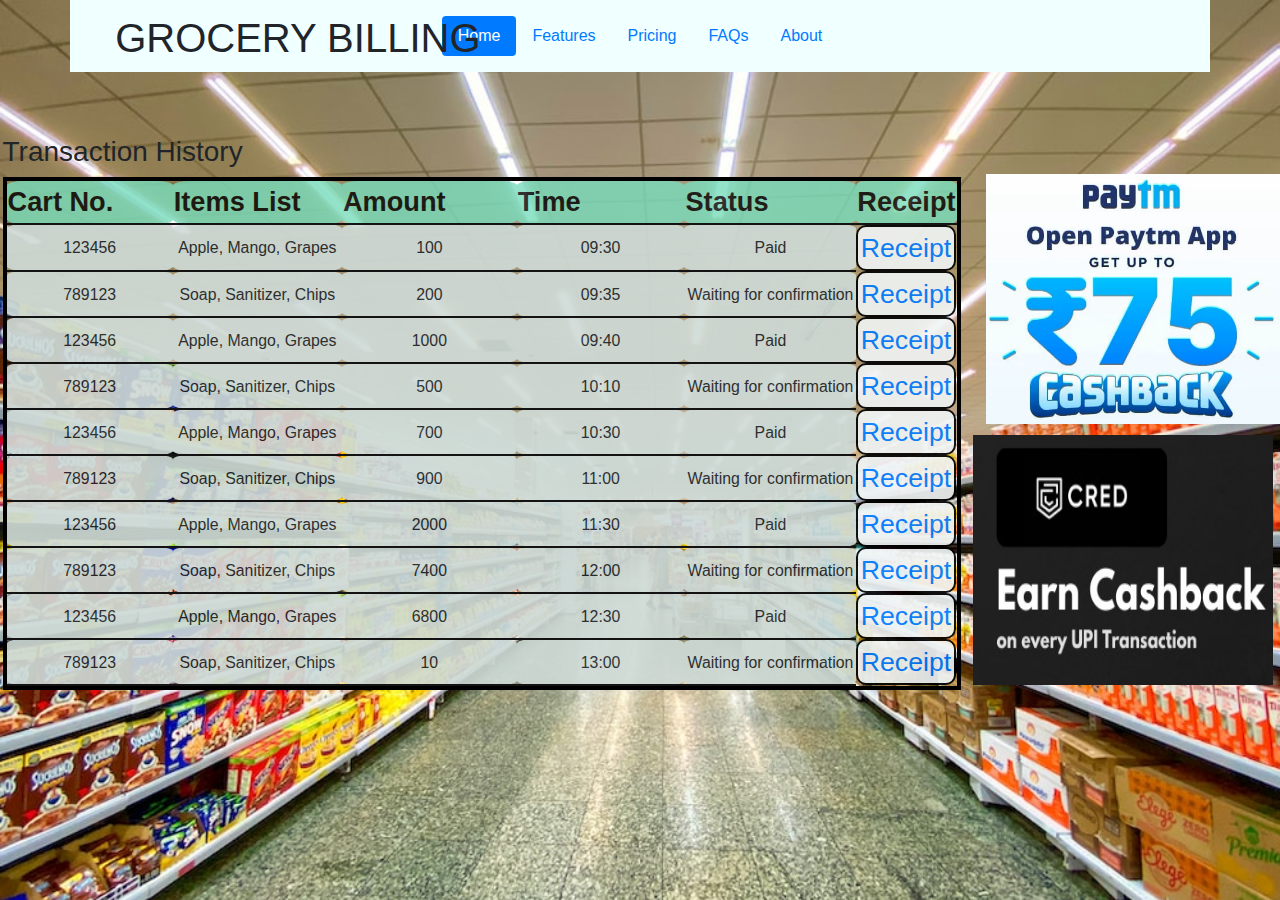
<file: index.html>
<!DOCTYPE html>
<html lang="en">
<head>
    <meta charset="UTF-8">
    <title>Grocery</title>
    <link rel="stylesheet" href="./style.css" />
</head>
<body>
  <link rel="stylesheet" href="https://cdn.jsdelivr.net/npm/bootstrap@4.3.1/dist/css/bootstrap.min.css" integrity="sha384-ggOyR0iXCbMQv3Xipma34MD+dH/1fQ784/j6cY/iJTQUOhcWr7x9JvoRxT2MZw1T" crossorigin="anonymous">
  <div class="container">
      <header class="d-flex justify-content-center py-3">
        <ul class="nav nav-pills">
          <li class="nav-item"><a href="#" class="nav-link active" aria-current="page">Home</a></li>
          <li class="nav-item"><a href="./features.html" class="nav-link">Features</a></li>
          <li class="nav-item"><a href="./pricing.html" class="nav-link">Pricing</a></li>
          <li class="nav-item"><a href="./faqs.html" class="nav-link">FAQs</a></li>
          <li class="nav-item"><a href="./about.html" class="nav-link">About</a></li>
        </ul>
      </header>
    </div> 
    <div id="heading1">
        <h1> GROCERY BILLING </h1>
     
    </div>
    <div id="heading2">
        <h3> Transaction History</h3>
    <div id="table1">
      <div id="paytmm">
        <a href="https://paytm.com/"> <img src="./paytm.jpg" alt="Paytm" height="250"></a>
      </div>
      <div id="cred">
        <a href="https://cred.club/"> <img src="./cred.jpg" alt="Cred" height="250" width="300"></a>
      </div>  
        <table>
            <tr>
              <th>Cart No.</th>
              <th>Items List</th>
              <th>Amount </th>
              <th>Time</th>
              <th>Status</th>
              <th> Receipt </th>
            </tr>
            <tr>
              <td>123456</td>
              <td>Apple, Mango, Grapes</td>
              <td>100</td>
              <td>09:30</td>
              <td>Paid</td>
              <td class="button-cell"> <a href="./second.html" </a>  Receipt </td>
            </tr>
            <tr>
              <td>789123</td>
              <td>Soap, Sanitizer, Chips</td>
              <td>200</td>
              <td>09:35</td>
              <td>Waiting for confirmation</td>
              <td class="button-cell"> <a href="./second.html" </a>  Receipt </td>
            </tr>
            <tr>
                <td>123456</td>
                <td>Apple, Mango, Grapes</td>
                <td>1000</td>
                <td>09:40</td>
                <td>Paid</td>
                <td class="button-cell"> <a href="./second.html" </a>  Receipt </td>
              </tr>
              <tr>
                <td>789123</td>
                <td>Soap, Sanitizer, Chips</td>
                <td>500</td>
                <td>10:10</td>
                <td>Waiting for confirmation</td>
                <td class="button-cell"> <a href="./second.html" </a>  Receipt </td>
              </tr>
              <tr>
                <td>123456</td>
                <td>Apple, Mango, Grapes</td>
                <td>700</td>
                <td>10:30</td>
                <td>Paid</td>
                <td class="button-cell"> <a href="./second.html" </a>  Receipt </td>
              </tr>
              <tr>
                <td>789123</td>
                <td>Soap, Sanitizer, Chips</td>
                <td>900</td>
                <td>11:00</td>
                <td>Waiting for confirmation</td>
                <td class="button-cell"> <a href="./second.html" </a>  Receipt </td>
              </tr>
              <tr>
                <td>123456</td>
                <td>Apple, Mango, Grapes</td>
                <td>2000</td>
                <td>11:30</td>
                <td>Paid</td>
                <td class="button-cell"> <a href="./second.html" </a>  Receipt </td>
              </tr>
              <tr>
                <td>789123</td>
                <td>Soap, Sanitizer, Chips</td>
                <td>7400</td>
                <td>12:00</td>
                <td>Waiting for confirmation</td>
                <td class="button-cell"> <a href="./second.html" </a>  Receipt </td>
              </tr>
              <tr>
                <td>123456</td>
                <td>Apple, Mango, Grapes</td>
                <td>6800</td>
                <td>12:30</td>
                <td>Paid</td>
                <td class="button-cell"> <a href="./second.html" </a>  Receipt </td>
              </tr>
              <tr>
                <td>789123</td>
                <td>Soap, Sanitizer, Chips</td>
                <td>10</td>
                <td>13:00</td>
                <td>Waiting for confirmation</td>
                <td class="button-cell"> <a href="./second.html" </a>  Receipt </td>
              </tr>
          </table>
          
        </div>

</body>
</html>
</file>
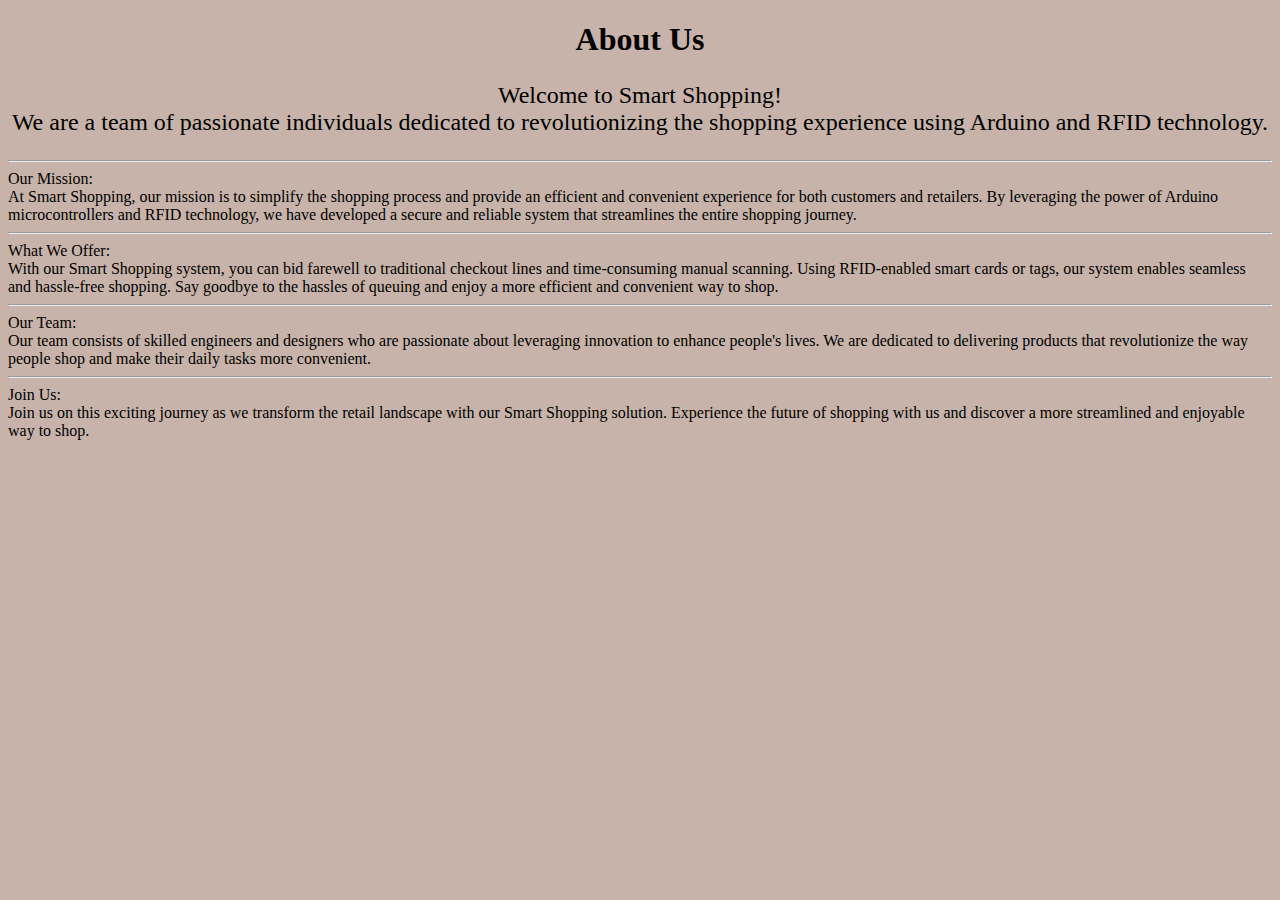
<file: about.html>
<!DOCTYPE html>
<html lang="en">
<head>
    <meta charset="UTF-8">
    <meta http-equiv="X-UA-Compatible" content="IE=edge">
    <meta name="viewport" content="width=device-width, initial-scale=1.0">
    <title>Document</title>
    <style>
        html {
            background-color: rgb(199, 179, 169);
        }
        p{
            text-align: center;
            font-size: x-large;
        }
        h1 
        { 
            text-align: center;
        }
    </style>
</head>
<body>
    <h1> About Us</h1>
    <p>
        Welcome to Smart Shopping! <br /> We are a team of passionate individuals dedicated to revolutionizing the shopping experience using Arduino and RFID technology.
        <br /><hr />
        Our Mission: <br /> 
        At Smart Shopping, our mission is to simplify the shopping process and provide an efficient and convenient experience for both customers and retailers. By leveraging the power of Arduino microcontrollers and RFID technology, we have developed a secure and reliable system that streamlines the entire shopping journey.
        <br /><hr />
        What We Offer: <br /> 
        With our Smart Shopping system, you can bid farewell to traditional checkout lines and time-consuming manual scanning. Using RFID-enabled smart cards or tags, our system enables seamless and hassle-free shopping. Say goodbye to the hassles of queuing and enjoy a more efficient and convenient way to shop.
        <br /><hr />
        Our Team: <br /> 
        Our team consists of skilled engineers and designers who are passionate about leveraging innovation to enhance people's lives. We are dedicated to delivering products that revolutionize the way people shop and make their daily tasks more convenient.
        <br /><hr />
        Join Us: <br /> 
        Join us on this exciting journey as we transform the retail landscape with our Smart Shopping solution. Experience the future of shopping with us and discover a more streamlined and enjoyable way to shop.
        
        </p>
</body>
</html>
</file>
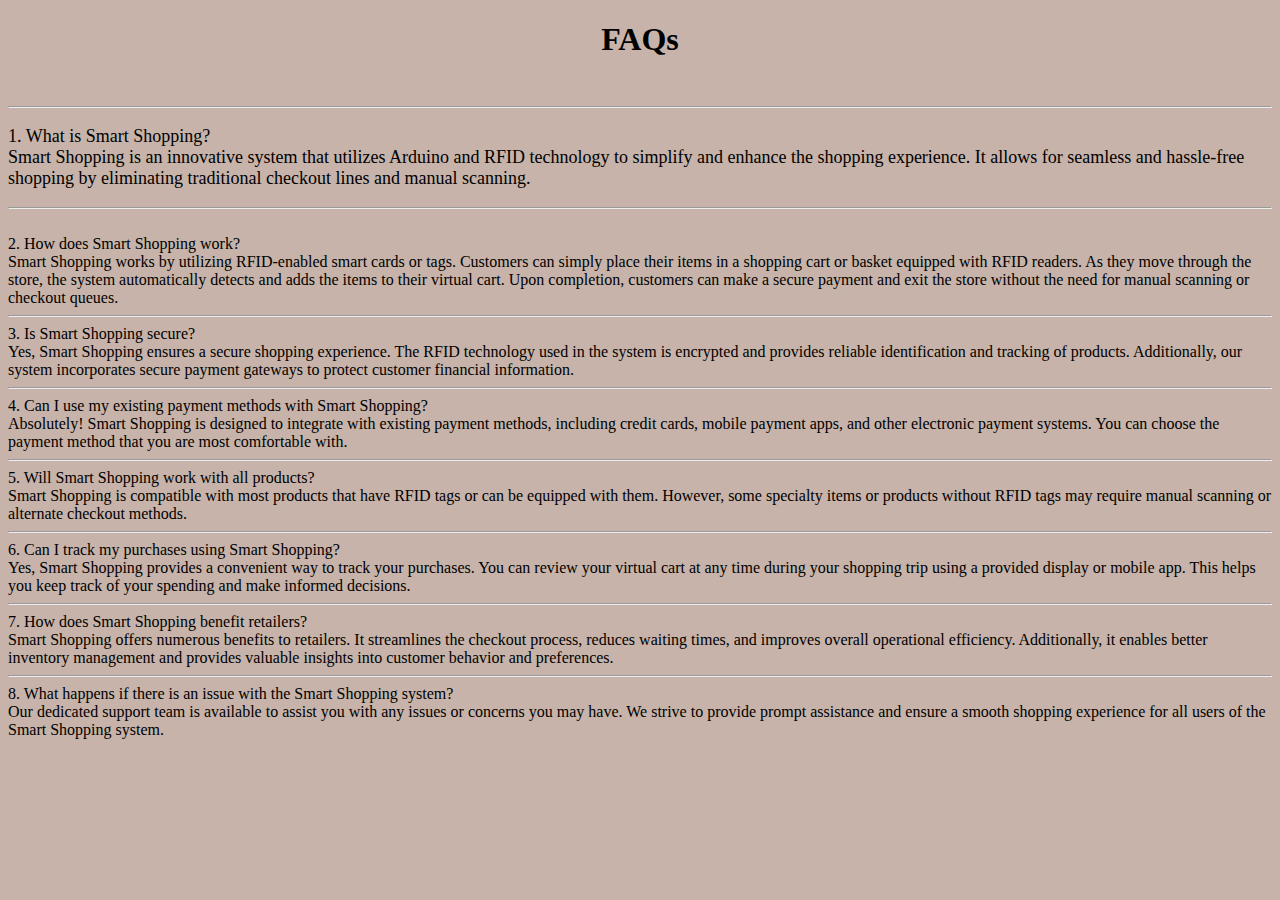
<file: faqs.html>
<!DOCTYPE html>
<html lang="en">
<head>
    <meta charset="UTF-8">
    <meta http-equiv="X-UA-Compatible" content="IE=edge">
    <meta name="viewport" content="width=device-width, initial-scale=1.0">
    <title>FAQs</title>
    <style>
        html {
            background-color: rgb(199, 179, 169);
        }
        p{
            
            font-size: large;
        }
        h1 {
            text-align: center;
        }
    </style>
</head>
<body>
    <h1> FAQs </h1> <br /> <hr />
    <p>
        1. What is Smart Shopping?<br />
        Smart Shopping is an innovative system that utilizes Arduino and RFID technology to simplify and enhance the shopping experience. It allows for seamless and hassle-free shopping by eliminating traditional checkout lines and manual scanning.
        <hr />
        <br />
        2. How does Smart Shopping work?<br />
        Smart Shopping works by utilizing RFID-enabled smart cards or tags. Customers can simply place their items in a shopping cart or basket equipped with RFID readers. As they move through the store, the system automatically detects and adds the items to their virtual cart. Upon completion, customers can make a secure payment and exit the store without the need for manual scanning or checkout queues.
    <br /><hr />
        3. Is Smart Shopping secure?<br />
        Yes, Smart Shopping ensures a secure shopping experience. The RFID technology used in the system is encrypted and provides reliable identification and tracking of products. Additionally, our system incorporates secure payment gateways to protect customer financial information.
    <br /><hr />
        4. Can I use my existing payment methods with Smart Shopping?<br />
        Absolutely! Smart Shopping is designed to integrate with existing payment methods, including credit cards, mobile payment apps, and other electronic payment systems. You can choose the payment method that you are most comfortable with.
    <br /><hr />
        5. Will Smart Shopping work with all products?<br />
        Smart Shopping is compatible with most products that have RFID tags or can be equipped with them. However, some specialty items or products without RFID tags may require manual scanning or alternate checkout methods.
    <br /><hr />
        6. Can I track my purchases using Smart Shopping?<br />
        Yes, Smart Shopping provides a convenient way to track your purchases. You can review your virtual cart at any time during your shopping trip using a provided display or mobile app. This helps you keep track of your spending and make informed decisions.
    <br /><hr />
        7. How does Smart Shopping benefit retailers?<br />
        Smart Shopping offers numerous benefits to retailers. It streamlines the checkout process, reduces waiting times, and improves overall operational efficiency. Additionally, it enables better inventory management and provides valuable insights into customer behavior and preferences.
    <br /><hr />
        8. What happens if there is an issue with the Smart Shopping system?<br />
        Our dedicated support team is available to assist you with any issues or concerns you may have. We strive to provide prompt assistance and ensure a smooth shopping experience for all users of the Smart Shopping system.
        </p>
</body>
</html>
</file>
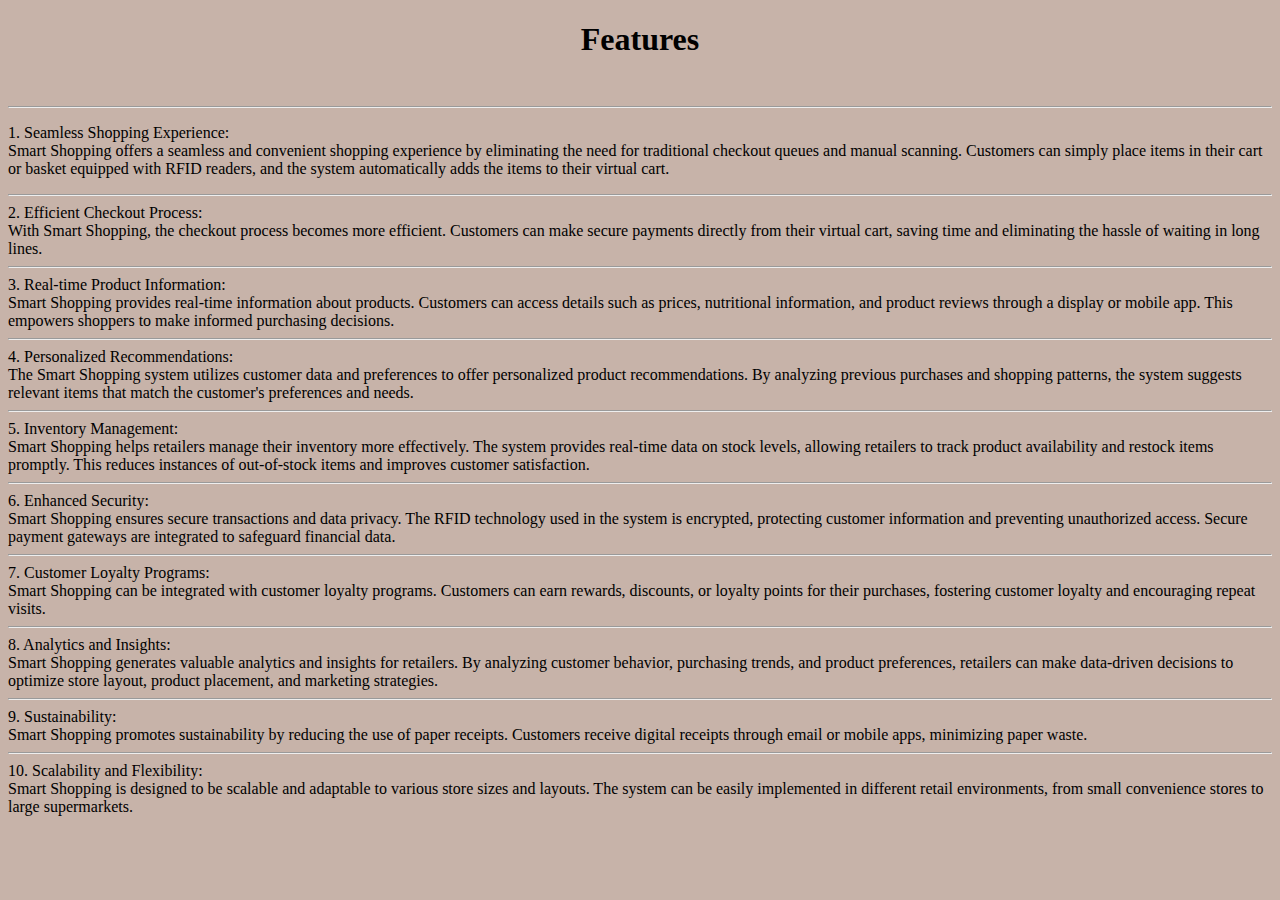
<file: features.html>
<!DOCTYPE html>
<html lang="en">
<head>
    <meta charset="UTF-8">
    <meta http-equiv="X-UA-Compatible" content="IE=edge">
    <meta name="viewport" content="width=device-width, initial-scale=1.0">
    <title>Features</title>
    <style>
        html {
            background-color: rgb(199, 179, 169);
        }
        h1 {
            text-align: center;
        }
    </style>
</head>
<body>
    <h1> Features </h1> <br /> <hr />
    <p>
        1. Seamless Shopping Experience: <br />
        Smart Shopping offers a seamless and convenient shopping experience by eliminating the need for traditional checkout queues and manual scanning. Customers can simply place items in their cart or basket equipped with RFID readers, and the system automatically adds the items to their virtual cart.
        <br /> <hr />
        2. Efficient Checkout Process: <br />
        With Smart Shopping, the checkout process becomes more efficient. Customers can make secure payments directly from their virtual cart, saving time and eliminating the hassle of waiting in long lines.
        <br /> <hr />
        3. Real-time Product Information:<br />
        Smart Shopping provides real-time information about products. Customers can access details such as prices, nutritional information, and product reviews through a display or mobile app. This empowers shoppers to make informed purchasing decisions.
        <br /> <hr />
        4. Personalized Recommendations:<br />
        The Smart Shopping system utilizes customer data and preferences to offer personalized product recommendations. By analyzing previous purchases and shopping patterns, the system suggests relevant items that match the customer's preferences and needs.
        <br /> <hr />
        5. Inventory Management:<br />
        Smart Shopping helps retailers manage their inventory more effectively. The system provides real-time data on stock levels, allowing retailers to track product availability and restock items promptly. This reduces instances of out-of-stock items and improves customer satisfaction.
        <br /> <hr />
        6. Enhanced Security:<br />
        Smart Shopping ensures secure transactions and data privacy. The RFID technology used in the system is encrypted, protecting customer information and preventing unauthorized access. Secure payment gateways are integrated to safeguard financial data.
        <br /> <hr />
        7. Customer Loyalty Programs:<br />
        Smart Shopping can be integrated with customer loyalty programs. Customers can earn rewards, discounts, or loyalty points for their purchases, fostering customer loyalty and encouraging repeat visits.
        <br /> <hr />
        8. Analytics and Insights:<br />
        Smart Shopping generates valuable analytics and insights for retailers. By analyzing customer behavior, purchasing trends, and product preferences, retailers can make data-driven decisions to optimize store layout, product placement, and marketing strategies.
        <br /> <hr />
        9. Sustainability:<br />
        Smart Shopping promotes sustainability by reducing the use of paper receipts. Customers receive digital receipts through email or mobile apps, minimizing paper waste.
        <br /> <hr />
        10. Scalability and Flexibility:<br />
        Smart Shopping is designed to be scalable and adaptable to various store sizes and layouts. The system can be easily implemented in different retail environments, from small convenience stores to large supermarkets.
        </p>
</body>
</html>
</file>
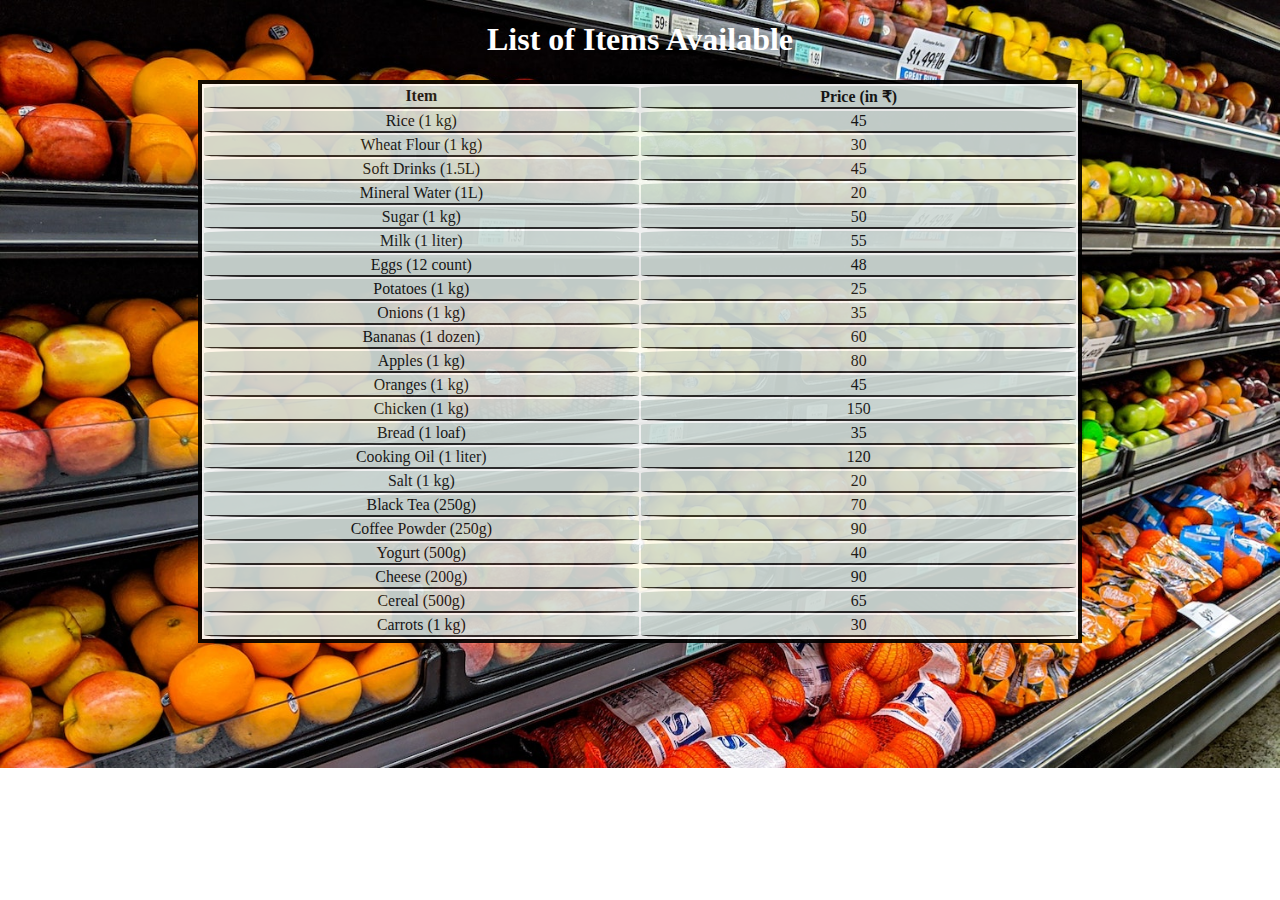
<file: pricing.html>
<!DOCTYPE html>
<html lang="en">
<head>
    <meta charset="UTF-8">
    <meta http-equiv="X-UA-Compatible" content="IE=edge">
    <meta name="viewport" content="width=device-width, initial-scale=1.0">
    <title>Pricing</title>
    <style> 
        html{
            background-image: url(./grocerypricing.jpg);
            background-size: cover;
            background-repeat: no-repeat;
        }
        table
        {
            margin-left: auto;
            margin-right: auto;
            border: 3pt solid black;
            background: white;
            opacity: 0.91;
            width: 70%;
        }
        th, td {
            text-align: center;
            border-bottom: 2pt solid rgb(20, 19, 19);
            background-color: #cfdbd7;
            width: 20%;
            opacity: 0.91;
            font-size: 99%;
            border-radius: 10%;
        }
        h1 {
            text-align: center;
            color: white
        }
    </style>
</head>
<body>
    <h1> List of Items Available</h1>
  <table>
    <thead>
      <tr>
        <th>Item</th>
        <th>Price (in ₹)</th>
      </tr>
    </thead>
    <tbody>
      <tr>
        <td>Rice (1 kg)</td>
        <td>45</td>
      </tr>
      <tr>
        <td>Wheat Flour (1 kg)</td>
        <td>30</td>
      <tr>
        <td>Soft Drinks (1.5L)</td>
        <td>45</td>
      </tr>
        <td>Mineral Water (1L)</td>
        <td>20</td>
      </tr>
      <tr>
        <td>Sugar (1 kg) </td>
        <td>50</td>
      </tr>
      <tr>
        <td>Milk (1 liter) </td>
        <td>55</td>
      </tr>
      <tr>
        <td>Eggs (12 count)</td>
        <td>48</td>
      </tr>
      <tr>
        <td>Potatoes (1 kg) </td>
        <td>25</td>
      </tr>
      <tr>
        <td>Onions (1 kg) </td>
        <td>35</td>
      </tr>
      <tr>
        <td>Bananas (1 dozen)</td>
        <td>60</td>
      </tr>
      <tr>
        <td>Apples (1 kg)</td>
        <td>80</td>
      </tr>
      <tr>
        <td>Oranges (1 kg)</td>
        <td>45</td>
      </tr>
      <tr>
        <td>Chicken (1 kg)</td>
        <td>150</td>
      </tr>
      <tr>
        <td>Bread (1 loaf)</td>
        <td>35</td>
      </tr>
      <tr>
        <td>Cooking Oil (1 liter)</td>
        <td>120</td>
      </tr>
      <tr>
        <td>Salt (1 kg)</td>
        <td>20</td>
      </tr>
      <tr>
        <td>Black Tea (250g)</td>
        <td>70</td>
      </tr>
      <tr>
        <td>Coffee Powder (250g)</td>
        <td>90</td>
      </tr>
      <tr>
        <td>Yogurt (500g)</td>
        <td>40</td>
      </tr>
      <tr>
        <td>Cheese (200g)</td>
        <td>90</td>
      </tr>
      <tr>
        <td>Cereal (500g)</td>
        <td>65</td>
      </tr>
      <tr>
        <td>Carrots (1 kg) </td>
        <td>30</td>
      </tr>
    </tbody>
  </table>
</body>
</html>
</file>
<file: style.css>
body {
    background-image: url(./123.jfif); 
    background-size: cover;
    background-repeat: no-repeat;
    
    
}

#heading1 {
    position: absolute;
    top: 1.5%;
    left: 9%;

    

}

#heading1:hover {
  background-color: rgb(255, 0, 0);
}


#heading2 {
  position: absolute;
  top: 15%;
  left: 0.2%;
    
}

#table1 {
    border: 3pt solid black;
    width: 75%;
    /* position: relative; */
    
}

th, td {
    
    text-align: center;
    border-bottom: 2pt solid rgb(20, 19, 19);
    background-color: #cfdbd7;
    width: 20%;
    opacity: 0.91;
    font-size: 99%;
    border-radius: 10%;
    
  }


th {
    background-color: #78ddbc;
    color: rgb(0, 0, 0);
    opacity: 0.8;
    font-size: 170%;
    
  }
  .button-cell {
    display: inline-block;
    background-color: #f1f5f5; 
    color: rgb(0, 0, 0); 
    border-radius: 10px; 
    text-align: center;
    text-decoration: none;
    cursor: pointer;
    width: 99%;
    border: 2pt solid;
    font-size: 20pt;
  }
  .button-cell:hover {
    background-color: #0d8d0d;
  }

#paytmm{  
  /* width: 1px; */
  position: absolute;
  top: 7%;
  left: 77%;
}

#cred{
    position: absolute;
    top: 54%;
    left: 76%;
    

  }

.container{
  background-color: azure;
  width: 100%;
}
</file>
